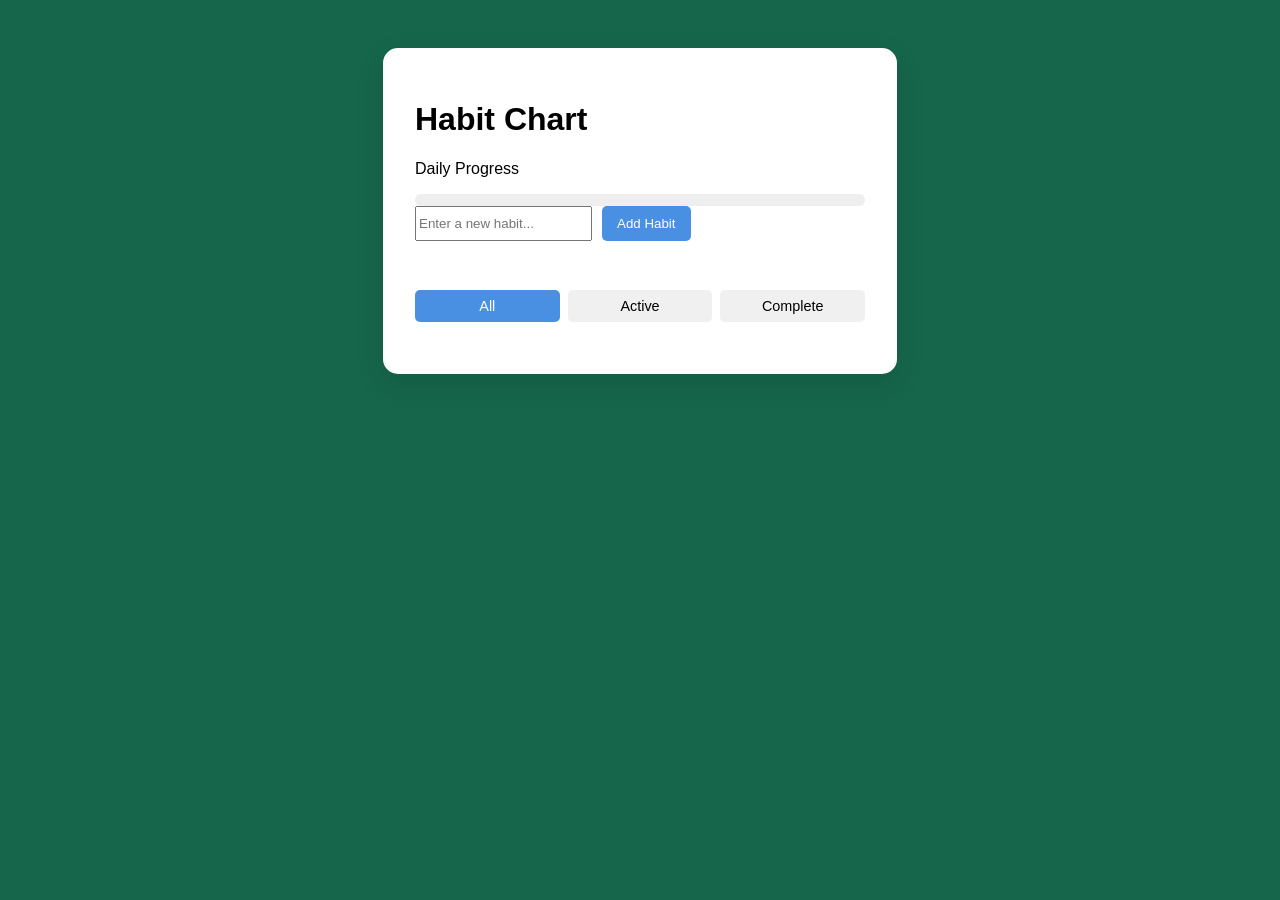
<file: index.html>
<!DOCTYPE HTML>
<html lang="en">
<head>
	<meta charset="UTF-8">
	<meta name="viewport" content="width=device-width, initial-scale=1.0">
	<title>Habit Chart| Track your Goals</title>
	<link rel="stylesheet" href="tracker.css">
</head>
<body>

<div class="app-container">
		<header>
			<h1>Habit Chart</h1>
			<div class="progress-container">
			<p>Daily Progress</p>
			<div class="progress-container-bg">
				<div id="progress-fill" class="progress-fill"></div>
			</div>
		</div>
	</header>
	
	<section class="input-section">
		<form id="tracker-form">
				<input type="text" id="tracker-input" placeholder="Enter a new habit..." required>
				<button type="submit">Add Habit</button>
		</form>
		<p id="error-msg" class="error-msg"></p>
	</section>
	
	<section class="filter-section">
		<button class="filter-btn active" data-filter="all">All</button>
		<button class="filter-btn" data filter="active">Active</button>
		<button class="filter-btn" data-filter="complete">Complete</button>
	</section>
	<ul id="habit-list"></ul>
	</div>

	<script src="tracker.js"></script>
</body>
</html>
</file>
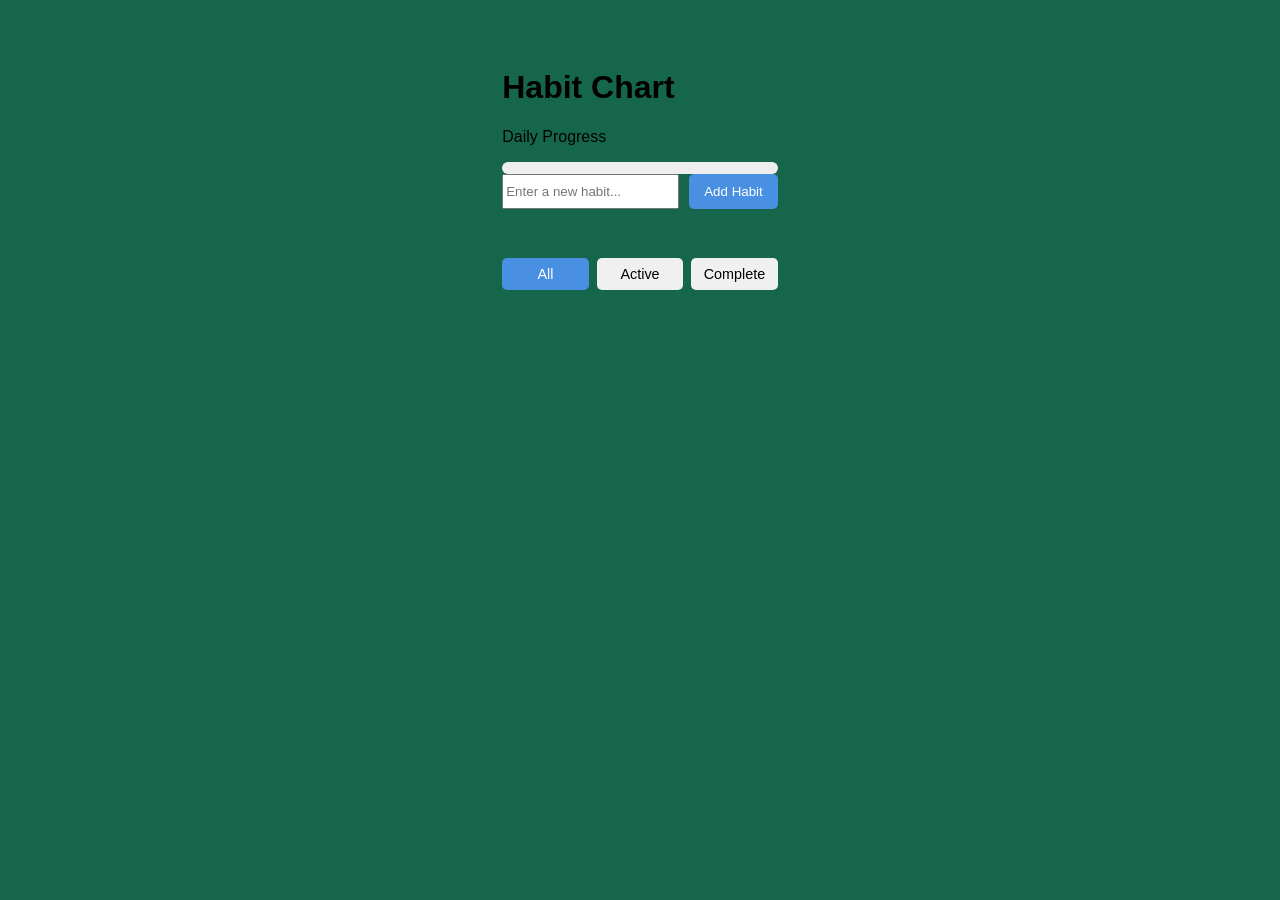
<file: tracker.html>
<!DOCTYPE HTML>
<html lang="en">
<head>
	<meta charset="UTF-8">
	<meta name="viewport" content="width=device-width, initial-scale=1.0">
	<title>Habit Chart| Track your Goals</title>
	<link rel="stylesheet" href="tracker.css">
</head>
<body>

<div class-"app-container">
		<header>
			<h1>Habit Chart</h1>
			<div class="progress-container">
			<p>Daily Progress</p>
			<div class="progress-container-bg">
				<div id="progress-fill" class="progress-fill"></div>
			</div>
		</div>
	</header>
	
	<section class="input-section">
		<form id="tracker-form">
				<input type="text" id="tracker-input" placeholder="Enter a new habit..." required>
				<button type="submit">Add Habit</button>
		</form>
		<p id="error-msg" class="error-msg"</p>
	</section>
	
	<section class="filter-section">
		<button class="filter-btn active" data-filter="all">All</button>
		<button class="filter-btn" data filter="active">Active</button>
		<button class="filter-btn" data-filter="complete">Complete</button>
	</section>
	<ul id="habit-list"></ul>
	</div>

	<script src="tracker.js"></script>
</body>
</html>
</file>
<file: tracker.css>
:root {
    --primary: #4a90e2;
    --success: #2ecc71;
    --danger: #e74c3c;
    --bg:#16664b;
    --card: #ffffff;
}

body {
    font-family: 'Segoe UI', Tahoma, sans-serif;
    background-color: var(--bg);
    display: flex;
    justify-content: center;
    padding: 40px 20px;
}

.app-container {
    width: 100%;
    max-width: 450px;
    background: var(--card);
    padding: 2rem;
    border-radius: 15px;
    box-shadow: 0 10px 30px rgba(0,0,0,0.1);
}

.progress-container-bg {
    background: #eee;
    height: 12px;
    border-radius: 6px;
    overflow: hidden;
    margin-top: 8px;
}

#progress-fill {
  height: 100%; 
  width: 0%;
  background-color:var(--success); 
  border-radius:10px;
  transition: width 0.3s ease-in-out; 
}


.filter-section {
    display: flex;
    gap: 8px;
    margin: 20px 0;
}

.filter-btn {
    flex: 1;
    background: #f0f0f0;
    border: none;
    padding: 8px;
    border-radius: 5px;
    cursor: pointer;
    font-size: 0.9rem;
}

.filter-btn.active {
    background: var(--primary);
    color: white;
}

.tracker-item {
    display: flex;
    align-items: center;
    padding: 12px;
    border-bottom: 1px solid #f0f0f0;
    gap: 12px;
}

.tracker-item.completed span {
    text-decoration: line-through;
    color: #bbb;
}

.delete-btn {
    margin-left: auto;
    background: none;
    color: var(--danger);
    border: 1px solid var(--danger);
    padding: 4px 8px;
    border-radius: 4px;
    cursor: pointer;
}

.delete-btn:hover {
    background: var(--danger);
    color: white;
}
.input-section form {
    display: flex;
    gap: 10px;
    margin-bottom: 5px;
}

.tracker-item input[type="checkbox"] {
    width: 18px;
    height: 18px;
    cursor: pointer;
}

.tracker-item span {
    flex: 1;
    font-size: 1rem;
}


.input-section button {
    background: var(--primary);
    color: white;
    border: none;
    padding: 10px 15px;
    border-radius: 5px;
    cursor: pointer;
}

.error-msg {
    color: var(--danger);
    font-size: 0.8rem;
    height: 1rem; 
}
#habit-list {
    list-style: none;
    padding: 0;
    margin: 0;
}
</file>
